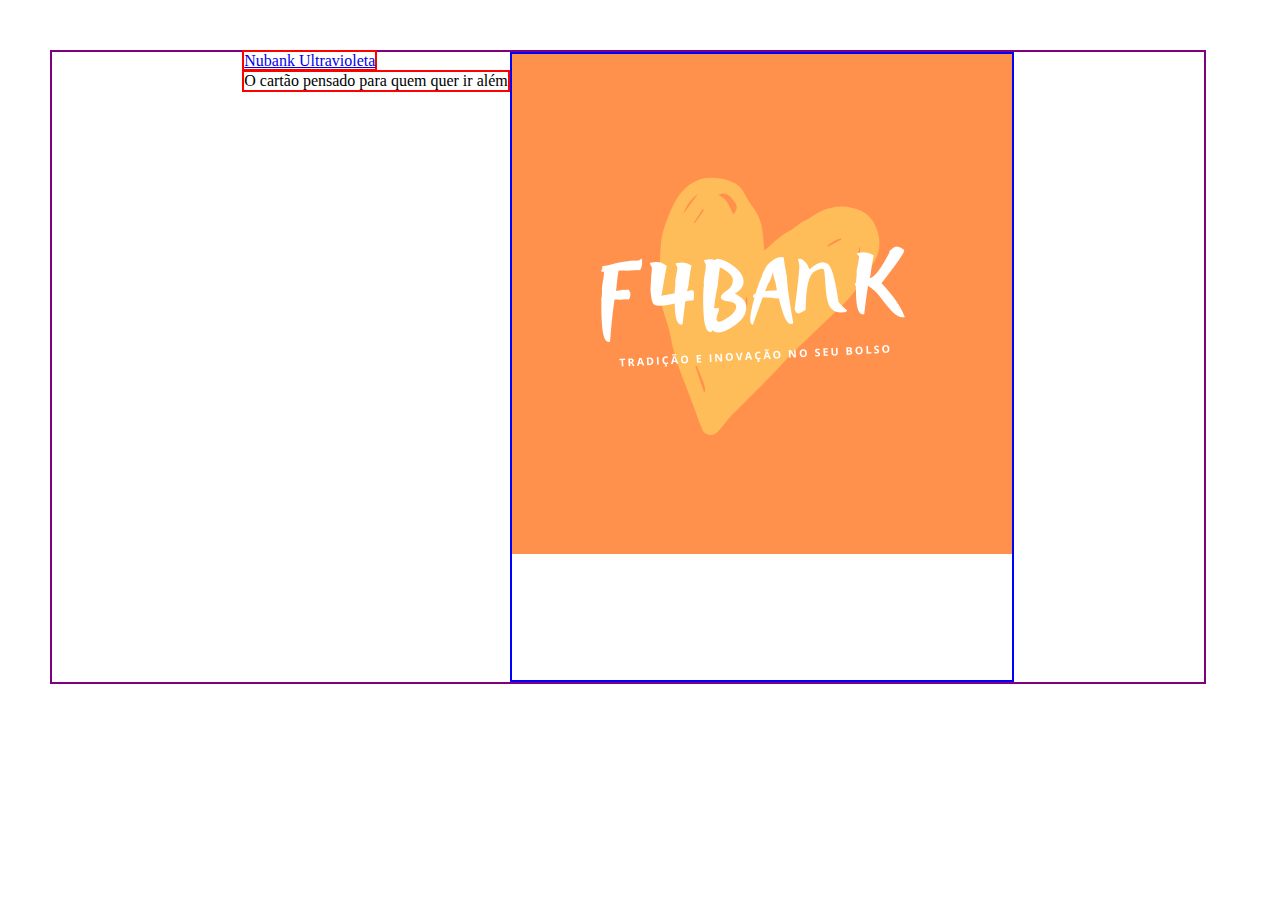
<file: exemplo.html>
<!DOCTYPE html>
<html lang="en">

<head>
  <meta charset="UTF-8">
  <meta http-equiv="X-UA-Compatible" content="IE=edge">
  <meta name="viewport" content="width=device-width, initial-scale=1.0">
  <title>Document</title>
  <link rel="stylesheet" href="exemplo.css">
</head>

<body>
  <div class="primeira-div">
    <div class="texto">
      <a href="#">Nubank Ultravioleta</a>
      <p>O cartão pensado para quem quer ir além</p>
    </div>
    <div class="imagem">
      <img src="./images/logo.png" alt="">
    </div>
  </div>
</body>

</html>
</file>
<file: exemplo.css>
* {
  margin: 0;
  padding: 0;
}

.primeira-div {
  border: 2px solid purple;
  margin: 50px;
  /* display: grid;
  grid-template-columns: 1fr 1fr; */
  display: flex;
  justify-content:center;
  width: 90%;
  height: 70vh;
}

.texto a {
  border: 2px solid red;
}

.texto p {
  border: 2px solid red;
}


.imagem {
  border: 2px solid blue;
}
</file>
